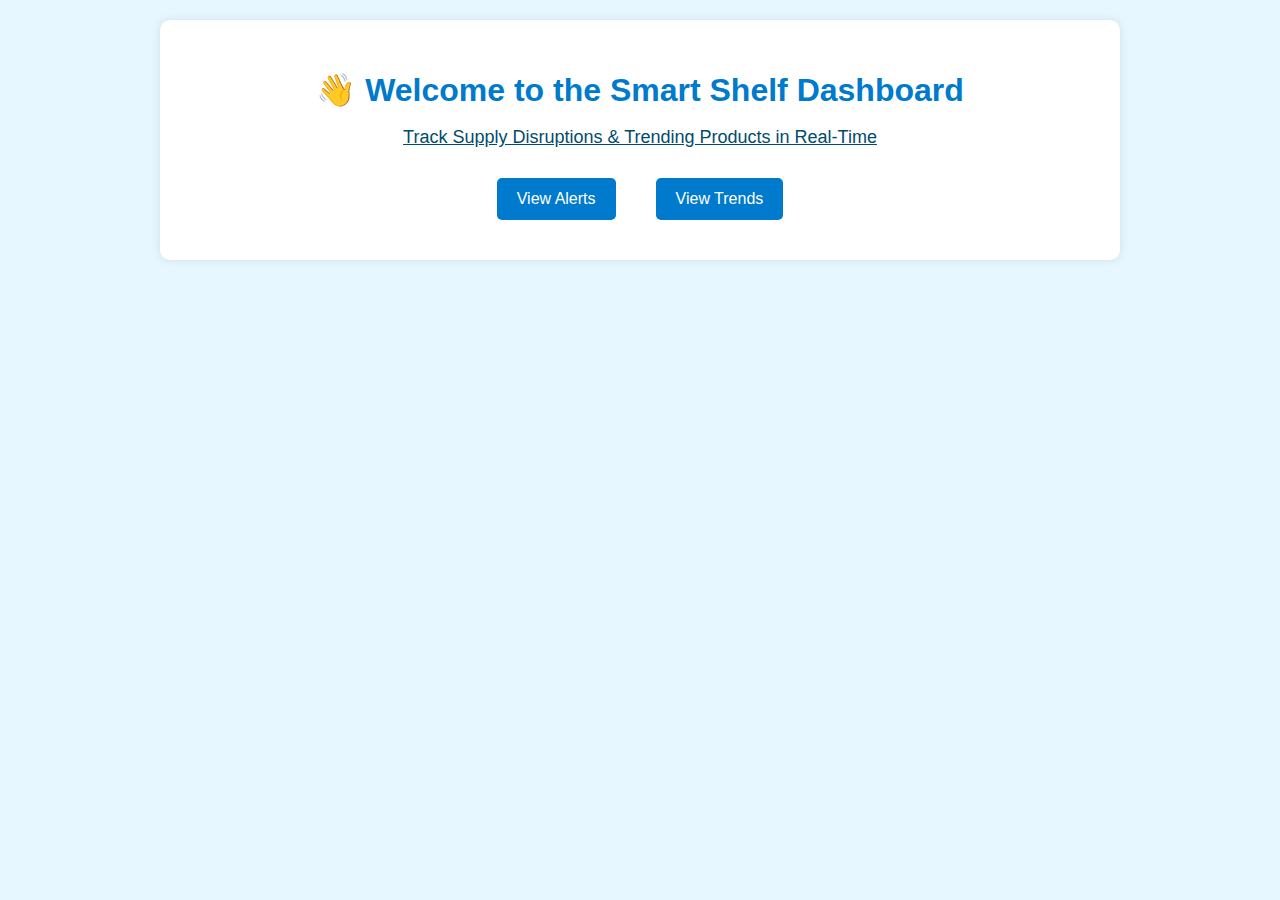
<file: Dashboard-Frontend/index.html>
<!DOCTYPE html>
<html lang="en">
<head>
  <meta charset="UTF-8">
  <title>Smart Shelf Dashboard</title>
  <link rel="stylesheet" href="style.css">
</head>
<body>
  <div class="container">
    <h1 class="welcome-text">👋 Welcome to the Smart Shelf Dashboard</h1>
    <p class="subtitle">Track Supply Disruptions & Trending Products in Real-Time</p>

    <div class="buttons">
     <div class="button-group">
  <button onclick="location.href='alerts.html'">View Alerts</button>
  <button onclick="location.href='trending.html'">View Trends</button>
</div>
</body>
</html>
</file>
<file: Dashboard-Frontend/style.css>
/* Global Styles */
body {
  background-color: #e6f7ff;
  font-family: Arial, sans-serif;
  margin: 0;
  padding: 20px;
}

/* Centered Container */
.container {
  max-width: 900px;
  margin: auto;
  background: white;
  padding: 30px;
  border-radius: 10px;
  box-shadow: 0 0 10px rgba(0,0,0,0.1);
}

/* Headings */
h1, h2 {
  color: #007acc;
  text-align: center;
  margin-bottom: 10px;
  
}

.subtitle {
  text-align: center;
  font-size: 18px;
  color: #004c6d;
  margin-bottom: 20px;
  text-decoration: underline;
}

/* Button Group */
.button-group {
  display: flex;
  justify-content: center;
  margin-top: 20px;
  gap: 20px;
  
}


button{
  display: inline-block;
  background-color: #007acc;
  color: white;
  border: none;
  padding: 12px 20px;
  margin: 10px;
  font-size: 16px;
  border-radius: 5px;
  cursor: pointer;
  transition: background 0.3s;
}

button:hover {
  background-color: #005f99;
}

/* List Styling */
ul {
  list-style: none;
  padding-left: 0;
}

ul li {
  padding: 10px;
  border-bottom: 1px solid #ddd;
}

/* Chart Container */
.chart-container {
  margin: 30px 0;
}

/* Bar Chart Enhancements */
.bar {
  height: 24px;
  margin: 5px 0;
  background-color: #29b6f6;
  border-radius: 4px;
  color: white;
  padding-left: 10px;
  line-height: 24px;
  font-size: 14px;
}

.bar.high { background-color: #e53935; }       /* High risk or trend */
.bar.medium { background-color: #fb8c00; }     /* Medium */
.bar.low { background-color: #43a047; }        /* Low */

/* Date-Time Picker and Refresh Section */
.control-panel {
  display: flex;
  justify-content: space-between;
  align-items: center;
  flex-wrap: wrap;
  margin: 20px 0;
  gap: 10px;
}

.control-panel input[type="datetime-local"] {
  padding: 8px 12px;
  border: 1px solid #ccc;
  border-radius: 4px;
}
</file>
